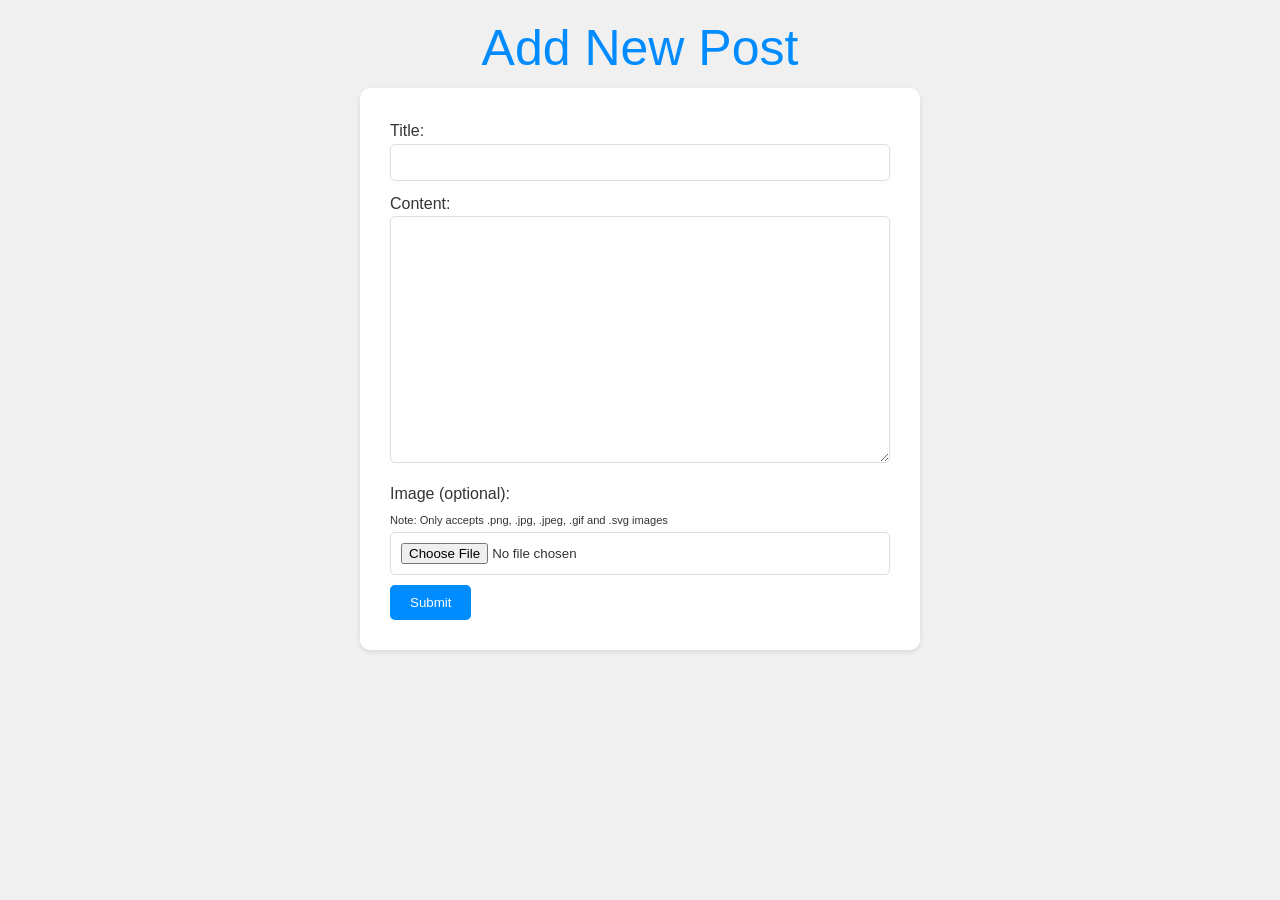
<file: templates/add_post.html>
<!DOCTYPE html>
<html lang="en">
<head>
    <meta charset="UTF-8">
    <title>Create New Post</title>
    <link rel="stylesheet" href="/static/blogstyle.css">
</head>
<body>
    <div class="center">
        <h1>Add New Post</h1>
        <form method="POST" enctype="multipart/form-data">
            <label>Title:</label>
            <br>
            <input type="text" name="title" required>
            <br>
            <label>Content:</label>
            <br>
            <textarea rows="15" cols="25" name="content" required></textarea>
            <br>
            <label>Image (optional):</label>
            <br>
            <label><small><small>Note: Only accepts .png, .jpg, .jpeg, .gif and .svg images</small></small></label>
            <br>
            <input type="file" name="image" accept="image/png, image/jpg, image/jpeg, image/gif, image/svg+xml">
            <button type="submit">Submit</button>
        </form>
    </div>
</body>
</html>
</file>
<file: static/blogstyle.css>
body {
   font-family: 'Roboto', sans-serif;
   background-color: #f0f0f0;
   color: #333;
   line-height: 1.6;
}

.username_buttons {
    line-height: 0.7;
    text-align: left;
}

.blog {
   margin: auto;
   max-width: 800px;
}

h1 {
   font-size: 50px;
   font-weight: 500;
   margin: 0;
   color: #008cff;
   text-align: center;
}

.card {
   border: none;
   padding: 20px;
   margin-bottom: 30px;
   background-color: #fff;
   box-shadow: 0 2px 5px rgba(0, 0, 0, 0.1);
   border-radius: 10px;
}


a, .username {
   text-decoration: none;
   color: #008cff;
}

form {
    background-color: #fff;
    padding: 30px;
    border-radius: 10px;
    box-shadow: 0 2px 5px rgba(0, 0, 0, 0.1);
    margin: auto;
    max-width: 500px;
}

input, textarea {
    width: 100%;
    padding: 10px;
    border: 1px solid #ddd;
    border-radius: 5px;
    margin-bottom: 10px;
    box-sizing: border-box;
}

button {
    background-color: #008cff;
    color: white;
    padding: 10px 20px;
    border: none;
    border-radius: 5px;
    cursor: pointer;
}

.post {
    max-width: 800px;
    margin: auto;
    text-align: center;
}

.author {
    color: gray;
    text-align: right;
}

.message {
    color: red;
}
</file>
